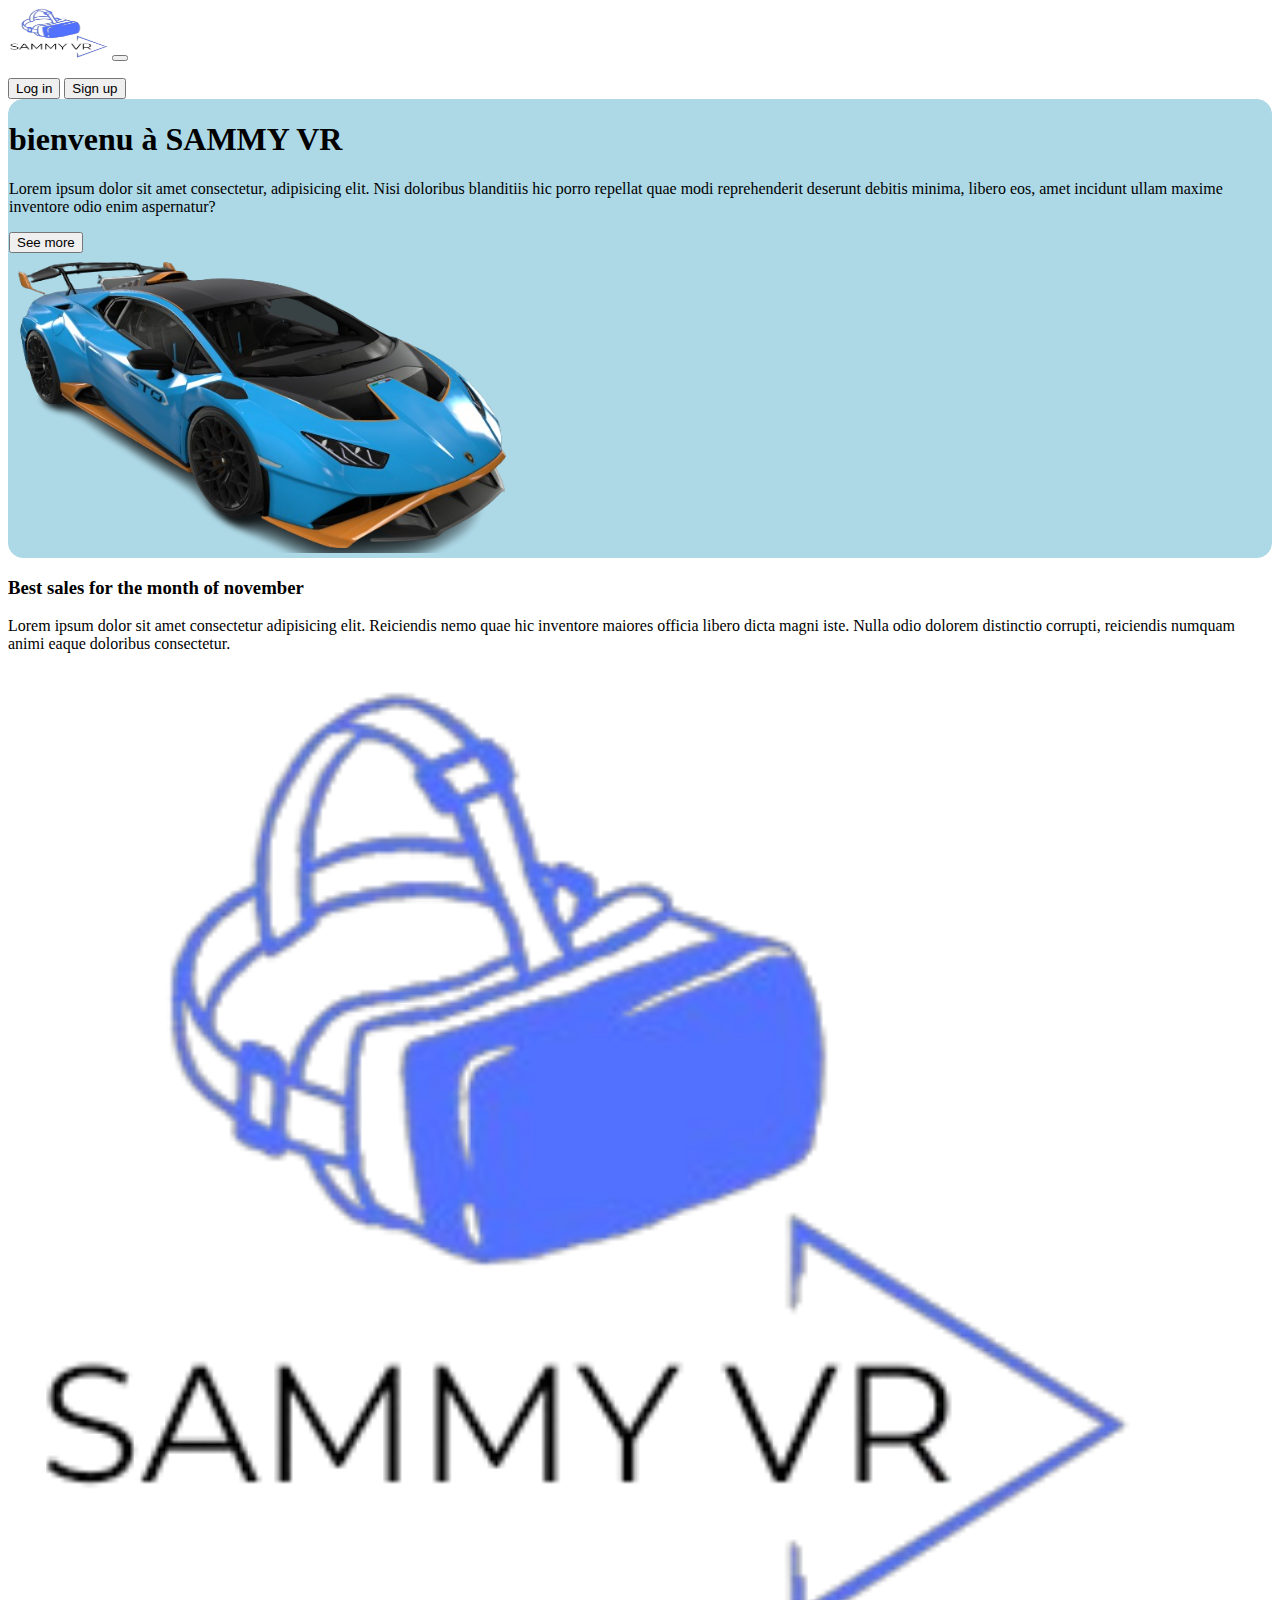
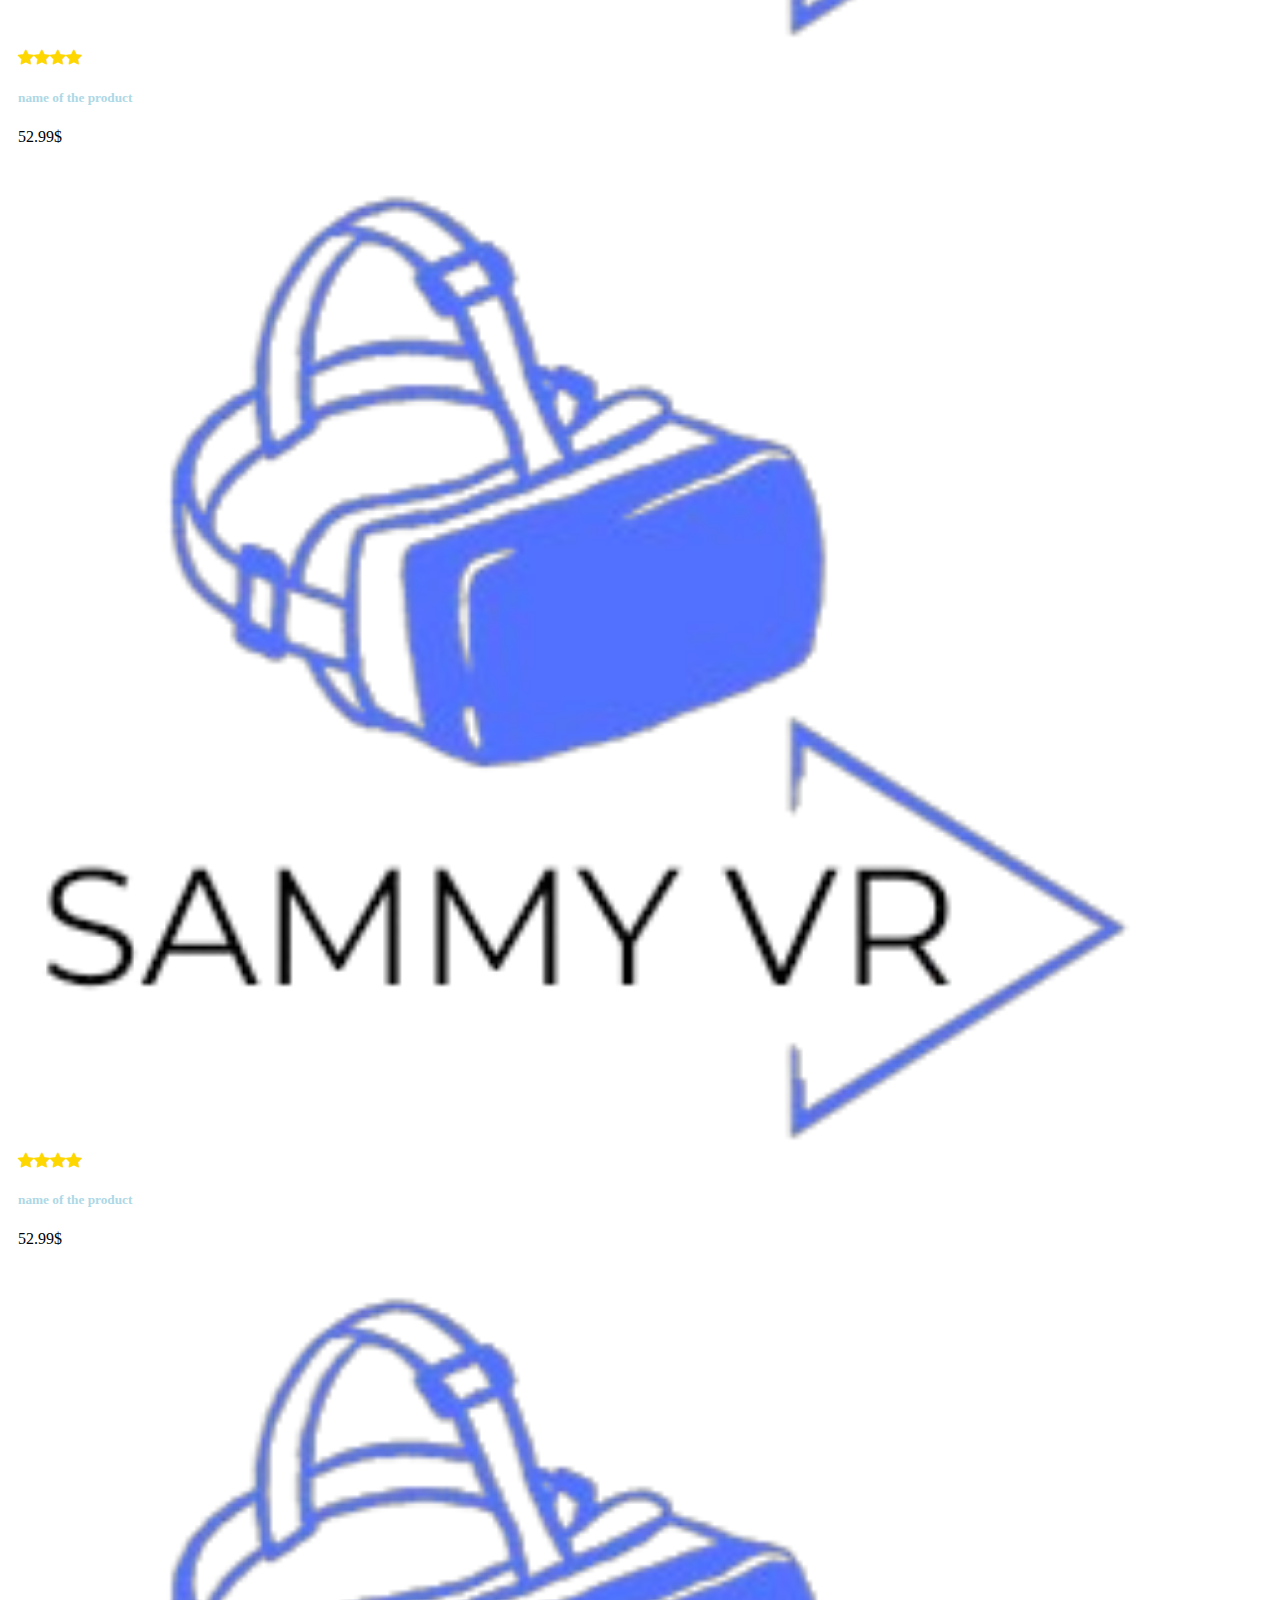
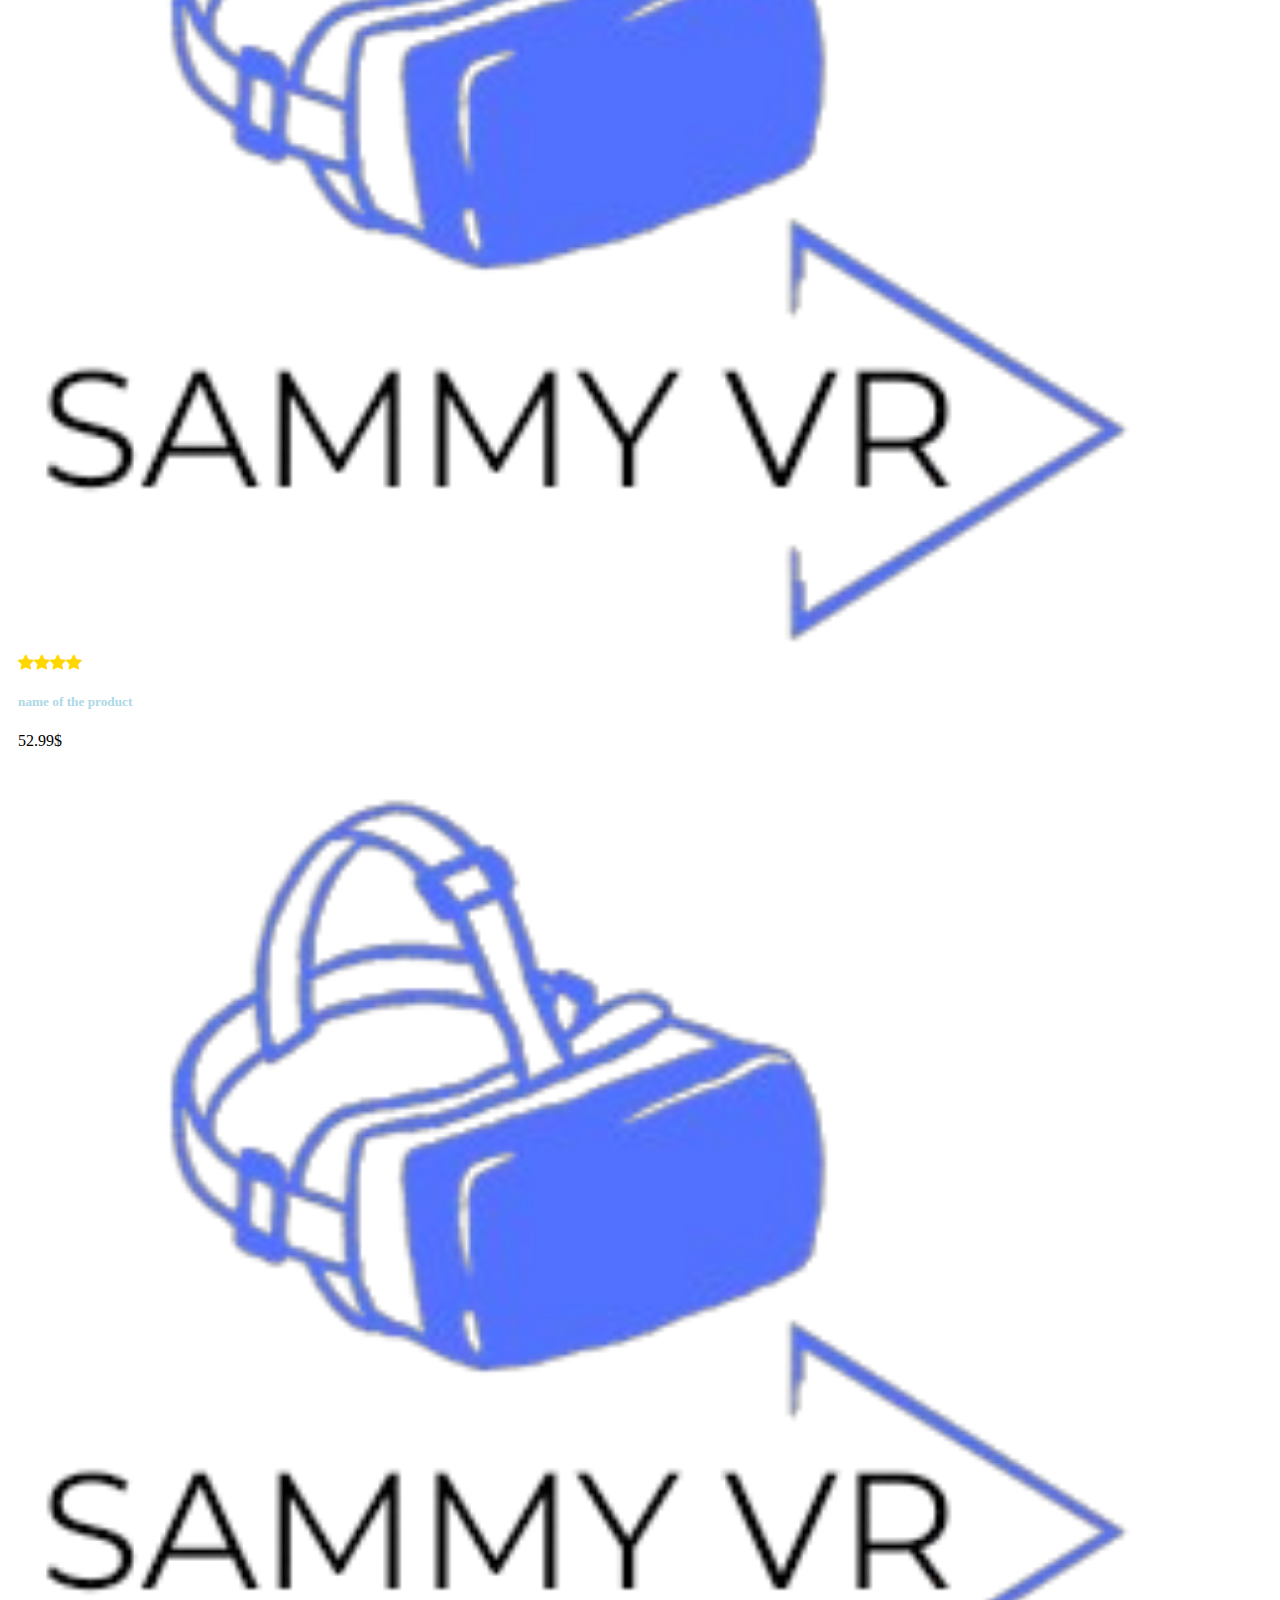
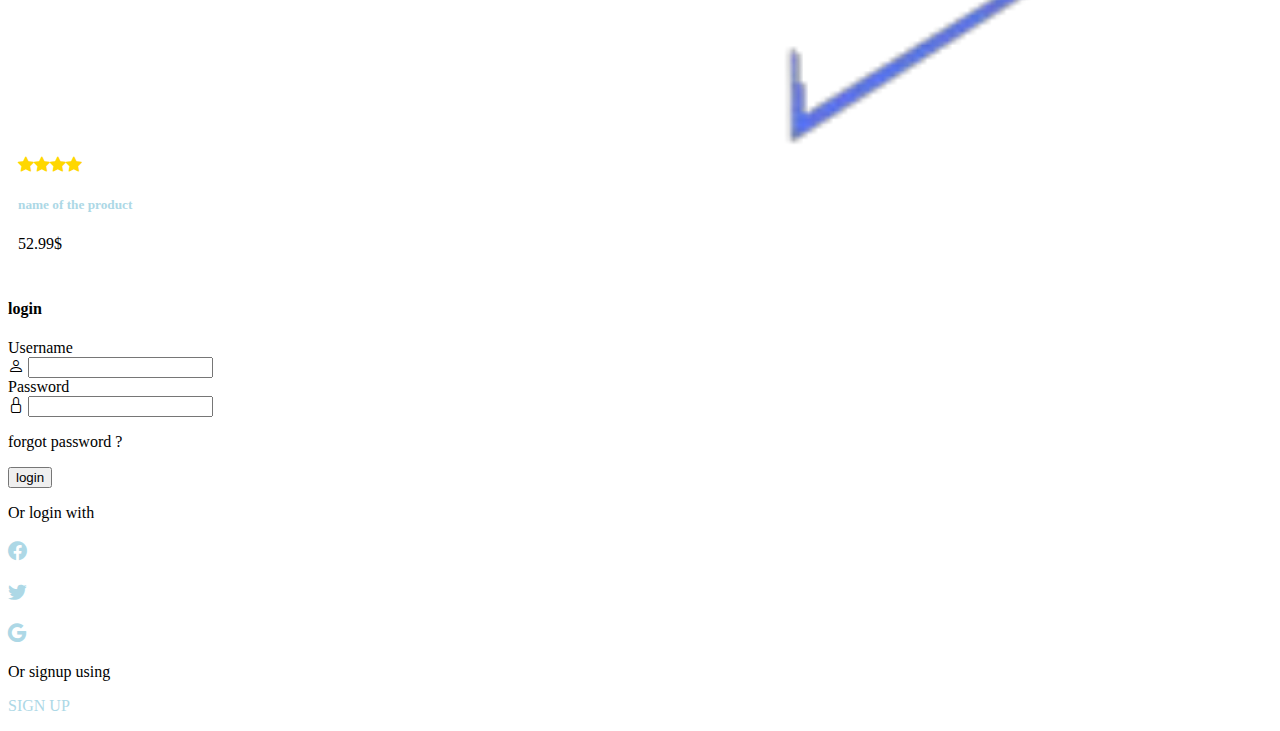
<file: index.html>
<!DOCTYPE html>
<html lang="en">
<head>
    <meta charset="UTF-8">
    <meta name="viewport" content="width=device-width, initial-scale=1.0">
    <title>SAMMY VR</title>
    <link href="https://cdn.jsdelivr.net/npm/bootstrap@5.0.2/dist/css/bootstrap.min.css" rel="stylesheet" integrity="sha384-EVSTQN3/azprG1Anm3QDgpJLIm9Nao0Yz1ztcQTwFspd3yD65VohhpuuCOmLASjC" crossorigin="anonymous">
    <script src="https://cdn.jsdelivr.net/npm/bootstrap@5.0.2/dist/js/bootstrap.bundle.min.js" integrity="sha384-MrcW6ZMFYlzcLA8Nl+NtUVF0sA7MsXsP1UyJoMp4YLEuNSfAP+JcXn/tWtIaxVXM" crossorigin="anonymous"></script>
    <link rel="stylesheet" href="https://cdn.jsdelivr.net/npm/bootstrap-icons@1.11.2/font/bootstrap-icons.min.css">
    <link rel="stylesheet" href="index.css">
    <link rel="icon" type="image/png" href="ressources/SAMMY_VR-removebg-preview.png"/>
</head>
<body class="bg-light"> 
    <nav class="navbar navbar-expand-lg navbar-light bg-light">
        <div class="container-fluid">
          <a class="navbar-brand ms-3" href="#">
            <img src="ressources/SAMMY_VR-removebg-preview.png" alt="logo" style="height: 50px;width: 100px;">
          </a>
          <button class="navbar-toggler" type="button" data-bs-toggle="collapse" data-bs-target="#navbarSupportedContent" aria-controls="navbarSupportedContent" aria-expanded="false" aria-label="Toggle navigation">
            <span class="navbar-toggler-icon"></span>
          </button>
          <div class="collapse navbar-collapse" id="navbarSupportedContent">
            <ul class="navbar-nav me-auto mb-2 mb-lg-0">
              
            </ul>
            <button class="btn btn-outline-primary mx-2" data-bs-toggle="modal" data-bs-target="#exampleModal">Log in</button>
            <button class="btn btn-primary me-5">Sign up</button>
          </div>
        </div>
      </nav>
      <main>
        <div class="container  mt-5">
            <div class="row fs popout">
                <div class="col-md-7">
                    <h1>bienvenu à SAMMY VR</h1>
                    <p>Lorem ipsum dolor sit amet consectetur, adipisicing elit. Nisi doloribus blanditiis hic porro repellat quae modi reprehenderit deserunt debitis minima, libero eos, amet incidunt ullam maxime inventore odio enim aspernatur?</p>
                    <button class="btn btn-primary mt-3">See more</button>
                </div>
                <div class="col-md-2 me-4">
                    <img src="ressources/Capture_d_écran__805_-removebg-preview.png" style="height: 300px;width: 500px;" alt="">
                </div>
            </div>
            <div class="row mt-5">
                <div class="text-center">
                    <h3>Best sales for the month of november</h3>
                    <p>Lorem ipsum dolor sit amet consectetur adipisicing elit. Reiciendis nemo quae hic inventore maiores officia libero dicta magni iste. Nulla odio dolorem distinctio corrupti, reiciendis numquam animi eaque doloribus consectetur.</p>
                </div>
            </div>
            <div class="row mt-3">
                
                <div class="col-md-3 popout prod">
                    <img src="ressources/SAMMY_VR-removebg-preview.png" style="height: 100%;width: 90%;" alt="">
                    <div class="gold"><i class="bi bi-star-fill"></i><i class="bi bi-star-fill"></i><i class="bi bi-star-fill"></i><i class="bi bi-star-fill"></i></div>
                    <a href="client.html" class="text-black">
                        <h5 class="mt-2 text-dark">name of the product</h5>
                    </a>

                    <p>52.99$</p>
                </div>
                <div class="col-md-3 popout prod">
                    <img src="ressources/SAMMY_VR-removebg-preview.png" style="height: 100%;width: 90%;" alt="">
                    <div class="gold"><i class="bi bi-star-fill"></i><i class="bi bi-star-fill"></i><i class="bi bi-star-fill"></i><i class="bi bi-star-fill"></i></div>
                    <a href="client.html" class="text-black">
                        <h5 class="mt-2 text-dark">name of the product</h5>
                    </a>

                    <p>52.99$</p>
                </div>
                <div class="col-md-3 popout prod">
                    <img src="ressources/SAMMY_VR-removebg-preview.png" style="height: 100%;width: 90%;" alt="">
                    <div class="gold"><i class="bi bi-star-fill"></i><i class="bi bi-star-fill"></i><i class="bi bi-star-fill"></i><i class="bi bi-star-fill"></i></div>
                    <a href="client.html" class="text-black">
                        <h5 class="mt-2 text-dark">name of the product</h5>
                    </a>

                    <p>52.99$</p>
                </div>
                <div class="col-md-3 popout prod">
                    <img src="ressources/SAMMY_VR-removebg-preview.png" style="height: 100%;width: 90%;" alt="">
                    <div class="gold"><i class="bi bi-star-fill"></i><i class="bi bi-star-fill"></i><i class="bi bi-star-fill"></i><i class="bi bi-star-fill"></i></div>
                    <a href="client.html" class="text-black">
                        <h5 class="mt-2 text-dark">name of the product</h5>
                    </a>

                    <p>52.99$</p>
                </div>
            </div>
        </div>
      </main>

      <div class="modal fade" id="exampleModal" tabindex="-1" aria-labelledby="exampleModalLabel" aria-hidden="true">
        <div class="modal-dialog">
          <div class="modal-content">
            
            <div class="modal-body">
                <div class="text-center">
                    <h4 class="text-uppercase">login</h4>
                </div>
                <div class="row mt-5">
                    <div class="col">
                        <span class="text-secondary">Username</span>
                        <div class="input-group mb-3">
                            <span class="input-group-text" id="basic-addon1"><i class="bi bi-person"></i></span>
                            <input type="text" id="username" class="form-control"  aria-label="Username" aria-describedby="basic-addon1">
                          </div>
                    </div>
                </div>
                <div class="row mt-2">
                    <div class="col">
                        <span class="text-secondary">Password</span>
                        <div class="input-group ">
                            <span class="input-group-text" id="basic-addon1"><i class="bi bi-lock"></i></span>
                            <input type="password" class="form-control"  aria-label="Username" aria-describedby="basic-addon1">
                        </div>
                        <div class="d-flex justify-content-end">
                            <p>forgot password ?</p>
                        </div>
                    </div>
                </div>
                <div class="mt-3">
                    <div class="row ">
                    
                        <div class="text-center">

                            <button onclick="login()" class="btn btn-primary">login</button>
                        </div>
                    </div>
                </div>
                <div class="mt-4 text-center">
                    <div class="row">
                        <p class="text-secondary">Or login with</p>
                    </div>
                    <div class="row d-flex justify-content-center">
                        <div class="col">
                            <h3>
                                <a href=""><i class="bi bi-facebook"></i></a>
                            </h3>
                        </div>
                        <div class="col">
                            <h3>
                                <a href=""><i class="bi bi-twitter"></i></a>
                            </h3>
                        </div>
                        <div class="col">
                            <h3>
                                <a href=""><i class="bi bi-google"></i></a>
                            </h3>
                        </div>
                        
                    </div>
                </div>
                <div class="mt-5">
                    <div class="text-center">
                        <p>Or signup using</p>
                        <p class="color-secondary"><a href="#">SIGN UP</a></p>
                    </div>
                </div>
              
            </div>
          </div>
        </div>
      </div>
      <script src="index.js"></script>
</body>
</html>
</file>
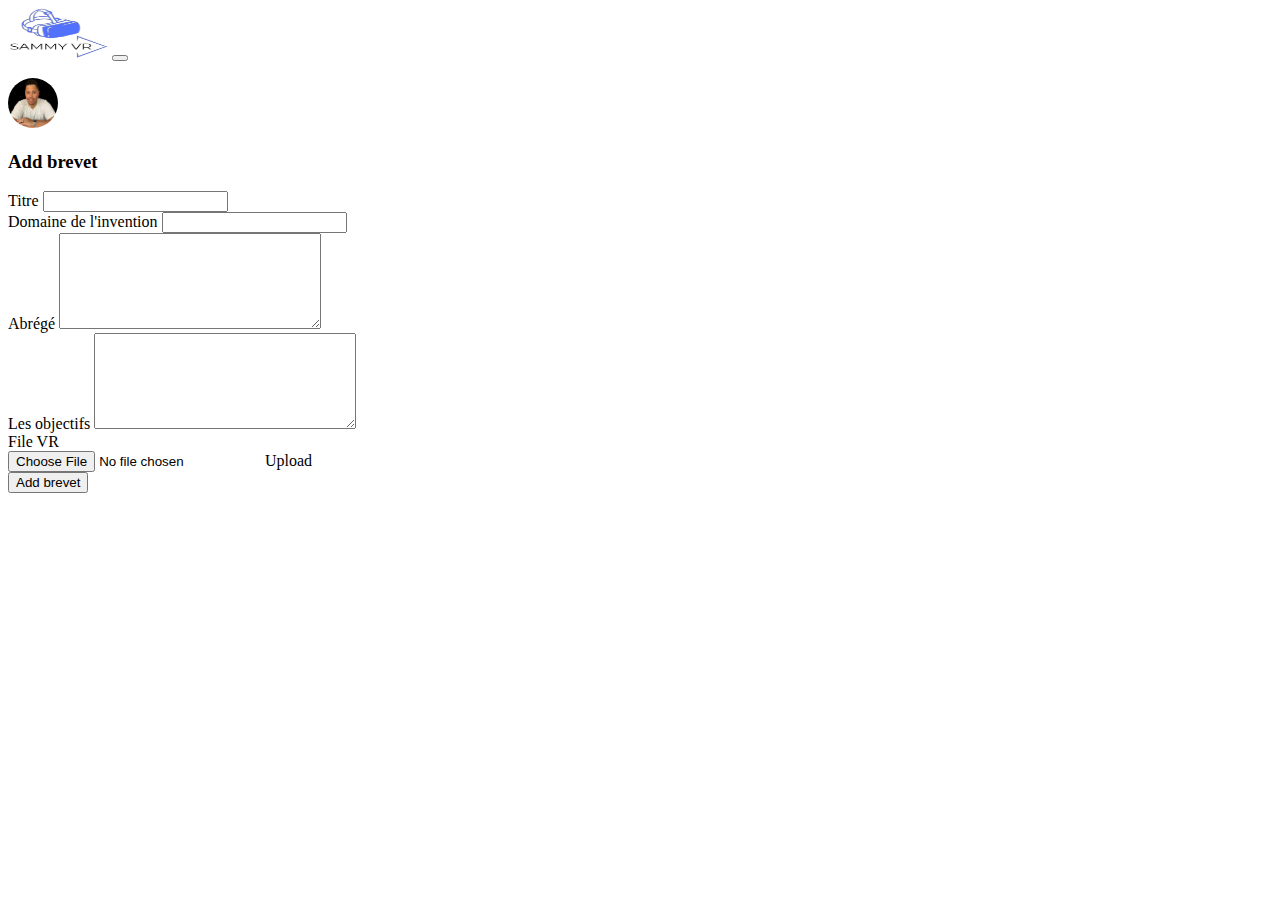
<file: brevet.html>
<!DOCTYPE html>
<html lang="en">
<head>
    <meta charset="UTF-8">
    <meta name="viewport" content="width=device-width, initial-scale=1.0">
    <title>SAMMY VR - Mourad</title>
    <link href="https://cdn.jsdelivr.net/npm/bootstrap@5.0.2/dist/css/bootstrap.min.css" rel="stylesheet" integrity="sha384-EVSTQN3/azprG1Anm3QDgpJLIm9Nao0Yz1ztcQTwFspd3yD65VohhpuuCOmLASjC" crossorigin="anonymous">
    <script src="https://cdn.jsdelivr.net/npm/bootstrap@5.0.2/dist/js/bootstrap.bundle.min.js" integrity="sha384-MrcW6ZMFYlzcLA8Nl+NtUVF0sA7MsXsP1UyJoMp4YLEuNSfAP+JcXn/tWtIaxVXM" crossorigin="anonymous"></script>
    <link rel="stylesheet" href="https://cdn.jsdelivr.net/npm/bootstrap-icons@1.11.2/font/bootstrap-icons.min.css">
    <link rel="stylesheet" href="index.css">
    <link rel="icon" type="image/png" href="ressources/SAMMY_VR-removebg-preview.png"/>
    <script src= 
"https://ajax.googleapis.com/ajax/libs/jquery/3.5.1/jquery.min.js"> 
    </script>
</head>
<body class="bg-light">
    <nav class="navbar navbar-expand-lg navbar-light bg-light">
        <div class="container-fluid">
          <a class="navbar-brand ms-3" href="seller.html">
            <img src="ressources/SAMMY_VR-removebg-preview.png" alt="logo" style="height: 50px;width: 100px;">
          </a>
          <button class="navbar-toggler" type="button" data-bs-toggle="collapse" data-bs-target="#navbarSupportedContent" aria-controls="navbarSupportedContent" aria-expanded="false" aria-label="Toggle navigation">
            <span class="navbar-toggler-icon"></span>
          </button>
          <div class="collapse navbar-collapse" id="navbarSupportedContent">
            <ul class="navbar-nav me-auto mb-2 mb-lg-0">
              
            </ul>
            <img class="me-5"  src="ressources/me-removebg-preview.png" style="height: 50px; width: 50px; border-radius: 50%;" alt="">
            
        </div>
        </div>
      </nav>
      <main class="container">
        <div class="card my-5">
            <div class="card-body">
                <div class="row text-center mb-5">
                    <h3>Add brevet</h3>
                </div>
                <div class="row">
                    <div class="col-md-6">
                        <div class="mb-3">
                            <label for="exampleFormControlInput1" class="form-label text-secondary">Titre</label>
                            <input type="email" class="form-control" id="exampleFormControlInput1" >
                        </div>
                    </div>
                    <div class="col-md-6">
                        <div class="mb-3">
                            <label for="exampleFormControlInput1" class="form-label text-secondary">Domaine de l'invention</label>
                            <input type="email" class="form-control" id="exampleFormControlInput1" >
                        </div>
                    </div>
                </div>
                <div class="row">
                    <div class="col-md-12">
                        <div class="mb-3">
                            <label for="Abrege" class="mb-1 text-secondary">Abrégé</label>
                            <textarea name="Abrege" id="Abrege" cols="30" rows="6" class="form-control"></textarea>
                        </div>
                    </div>
                </div>
                <div class="row">
                    <div class="col-md-12">
                        <div class="mb-3">
                            <label for="obj" class="mb-1 text-secondary">Les objectifs</label>
                            <textarea name="Abrege" cols="30" rows="6" class="form-control" id="obj"></textarea>
                        </div>
                    </div>
                    <div class="col-md-6">
                        <div class="mb-3">
                            <label for=""></label>
                        </div>
                    </div>
                </div>
                <div class="row">
                    <label for="" class="text-secondary mb-2">File VR</label>
                    <div class="input-group mb-3">
                        <input type="file" class="form-control" id="inputGroupFile02">
                        <label class="input-group-text" for="inputGroupFile02">Upload</label>
                        
                    </div>
                    <div class="row my-3">
                        <div class="col text-center">
                            <script src="index.js"></script>
                            <button class="btn btn-outline-primary" onclick="progress()" id="btn" >Add brevet</button>
                        </div>
                        
                    </div>
                    <div class="progress" id="pgg" hidden="true">
                        <div  class="progress-bar pg" id="pg" role="progressbar" style="width: 0%;" aria-valuenow="0" aria-valuemin="0" aria-valuemax="100"></div>
                    </div>
                </div>
            </div>
            
        </div>

        

      </main>
      
</body>

</html>
</file>
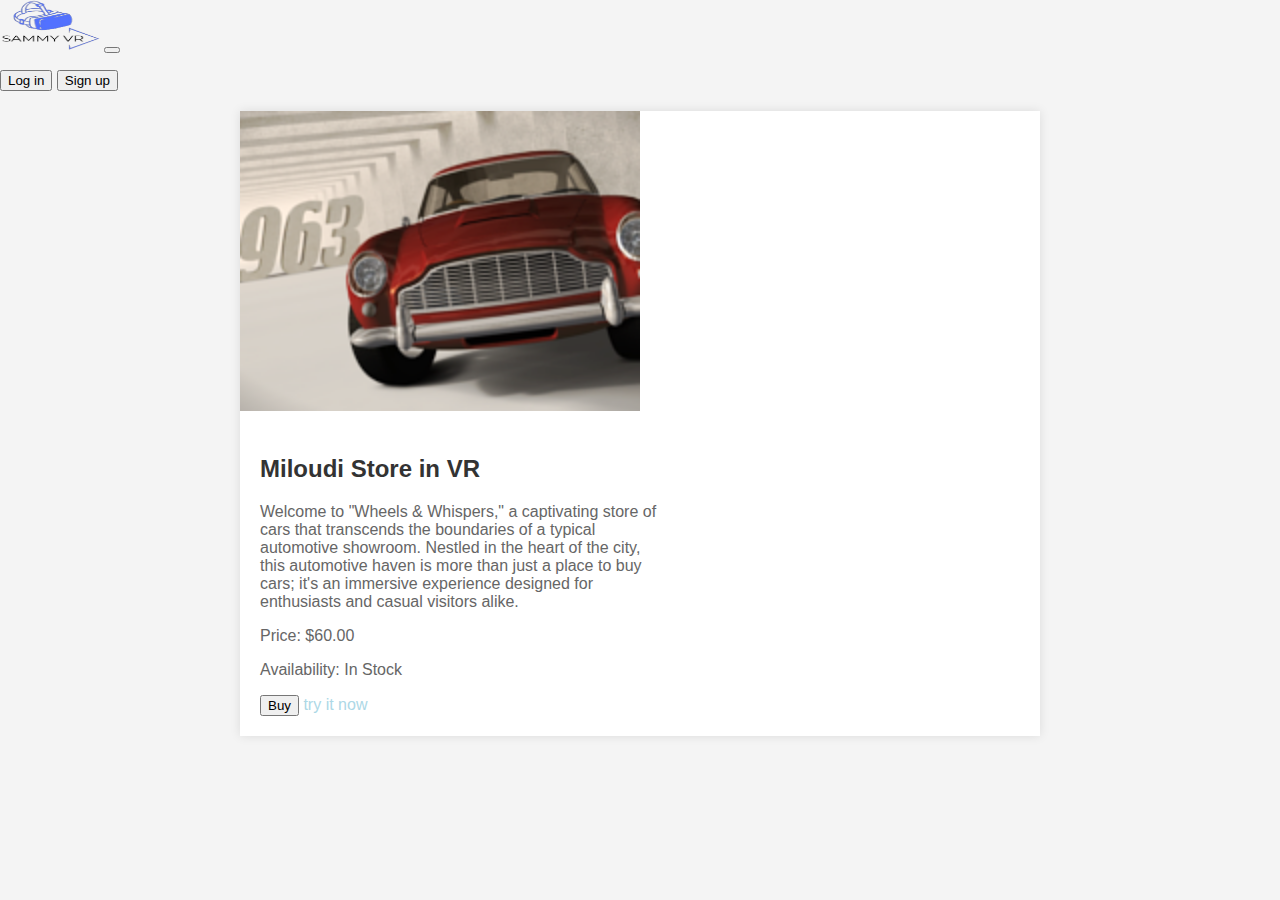
<file: client.html>
<!DOCTYPE html>
<html lang="en">
<head>
    <meta charset="UTF-8">
    <meta name="viewport" content="width=device-width, initial-scale=1.0">
    <title>Product Description</title>
    <link rel="stylesheet" href="client.css">
    <link href="https://cdn.jsdelivr.net/npm/bootstrap@5.0.2/dist/css/bootstrap.min.css" rel="stylesheet" integrity="sha384-EVSTQN3/azprG1Anm3QDgpJLIm9Nao0Yz1ztcQTwFspd3yD65VohhpuuCOmLASjC" crossorigin="anonymous">
    <script src="https://cdn.jsdelivr.net/npm/bootstrap@5.0.2/dist/js/bootstrap.bundle.min.js" integrity="sha384-MrcW6ZMFYlzcLA8Nl+NtUVF0sA7MsXsP1UyJoMp4YLEuNSfAP+JcXn/tWtIaxVXM" crossorigin="anonymous"></script>
    <link rel="stylesheet" href="https://cdn.jsdelivr.net/npm/bootstrap-icons@1.11.2/font/bootstrap-icons.min.css">
    <link rel="stylesheet" href="index.css">
    <link rel="icon" type="image/png" href="ressources/SAMMY_VR-removebg-preview.png"/>
</head>
<body>
    <nav class="navbar navbar-expand-lg navbar-light bg-light">
        <div class="container-fluid">
          <a class="navbar-brand ms-3" href="index.html">
            <img src="ressources/SAMMY_VR-removebg-preview.png" alt="logo" style="height: 50px;width: 100px;">
          </a>
          <button class="navbar-toggler" type="button" data-bs-toggle="collapse" data-bs-target="#navbarSupportedContent" aria-controls="navbarSupportedContent" aria-expanded="false" aria-label="Toggle navigation">
            <span class="navbar-toggler-icon"></span>
          </button>
          <div class="collapse navbar-collapse" id="navbarSupportedContent">
            <ul class="navbar-nav me-auto mb-2 mb-lg-0">
              
            </ul>
            <button class="btn btn-outline-primary mx-2" data-bs-toggle="modal" data-bs-target="#exampleModal">Log in</button>
            <button class="btn btn-primary me-5">Sign up</button>
          </div>
        </div>
      </nav>

<div class="product-container">
    <div class="product-image">
        <img src="ressources/classics.png" width="400px" height="200px" alt="Product Image">
    </div>
    <div class="product-info">
        <h2>Miloudi Store in VR </h2>
        <p>Welcome to "Wheels & Whispers," a captivating store of cars that transcends the boundaries of a typical automotive showroom. Nestled in the heart of the city, this automotive haven is more than just a place to buy cars; it's an immersive experience designed for enthusiasts and casual visitors alike.</p>
        <p>Price: $60.00</p>
        <p>Availability: In Stock</p>
        <button class="btn btn-success">Buy</button>
        <a href="https://carvisualizer.plus360degrees.com/classics/" target="_blank" class="btn btn-primary">try it now </a>
    </div>
</div>

</body>
</html>
</file>
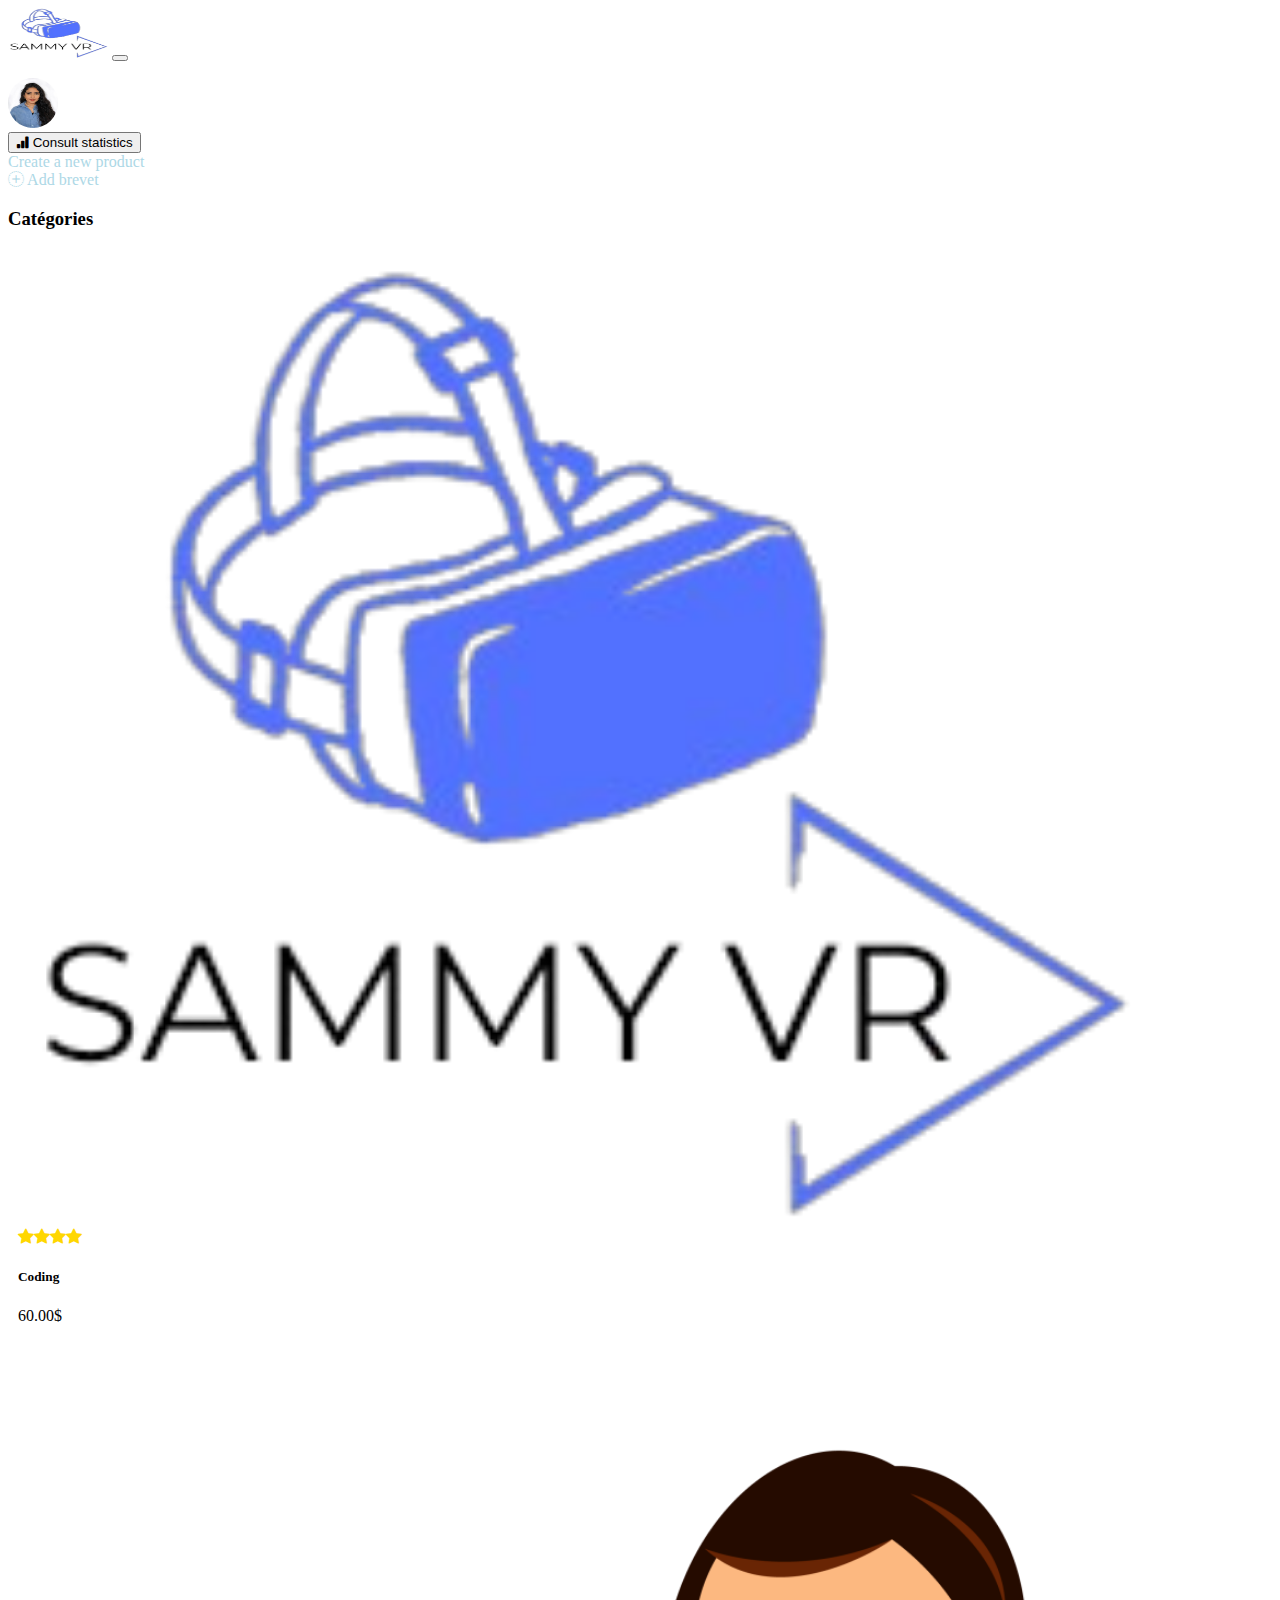
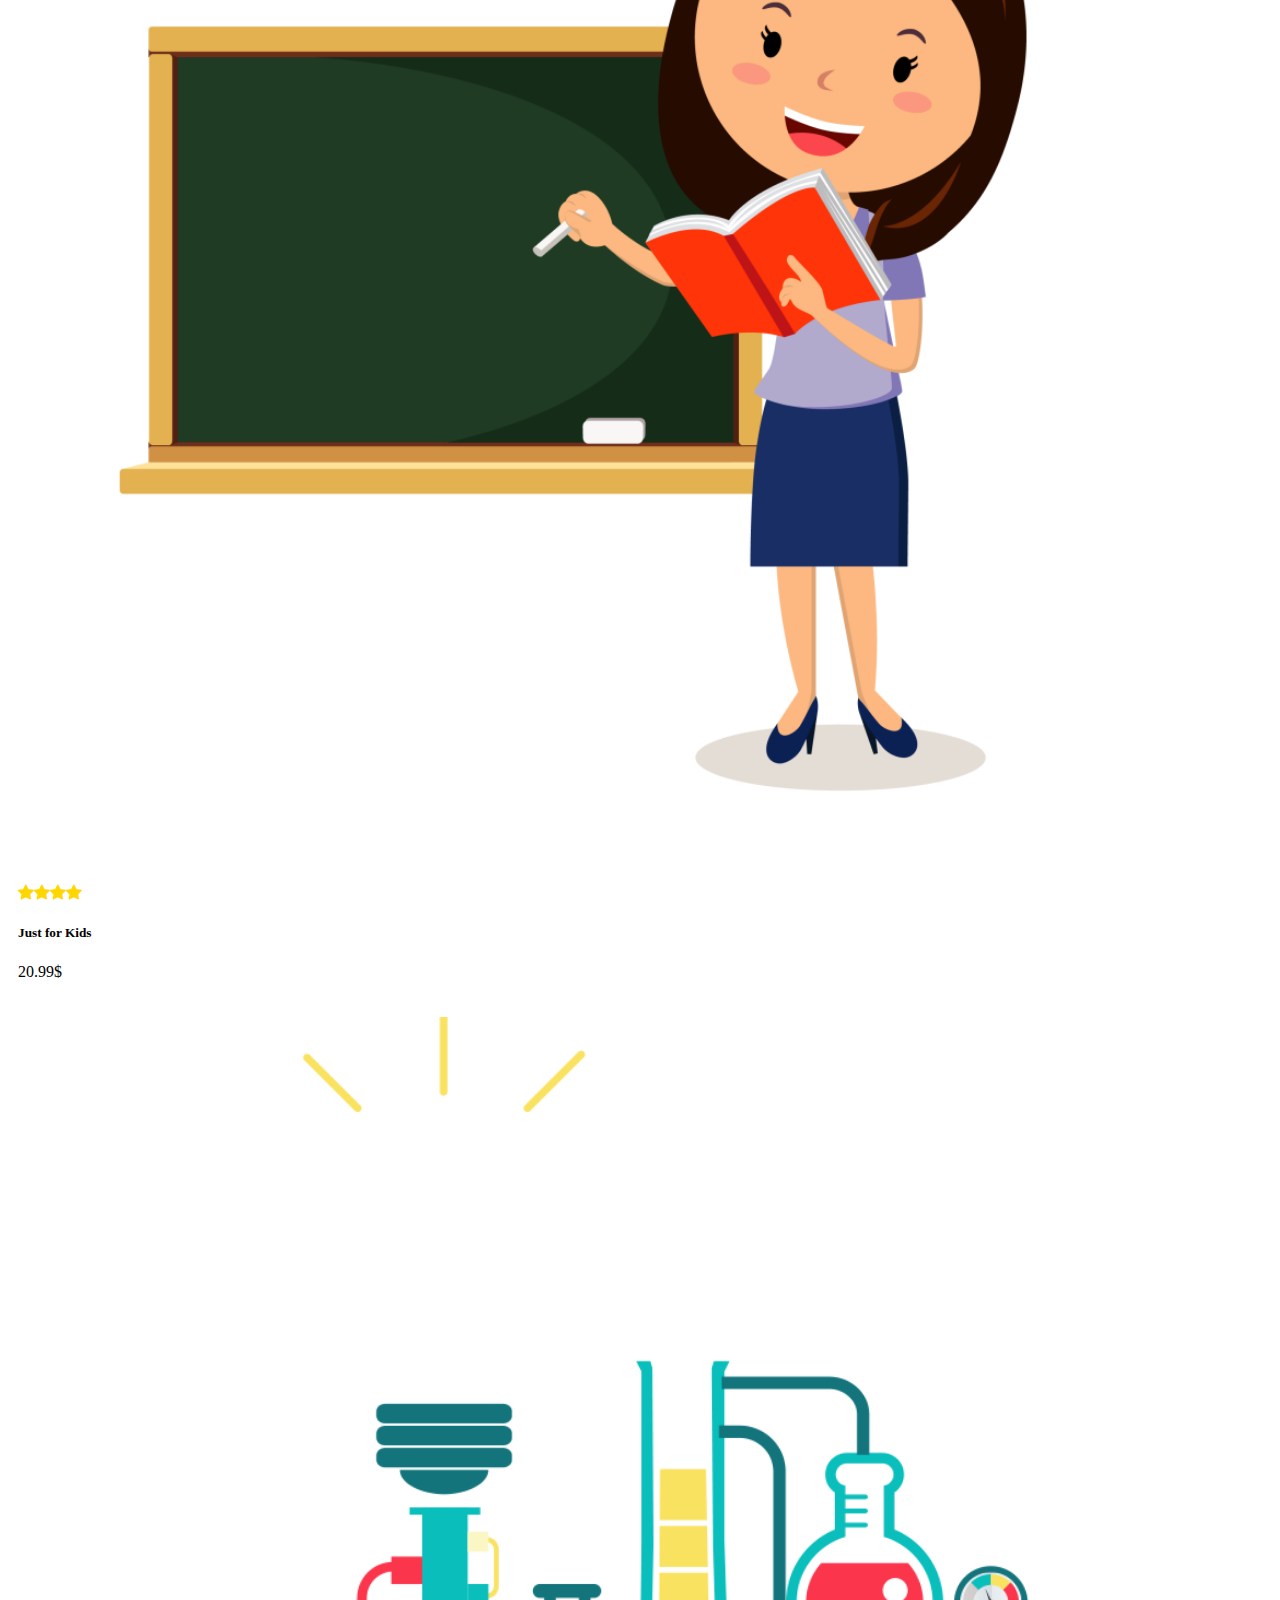
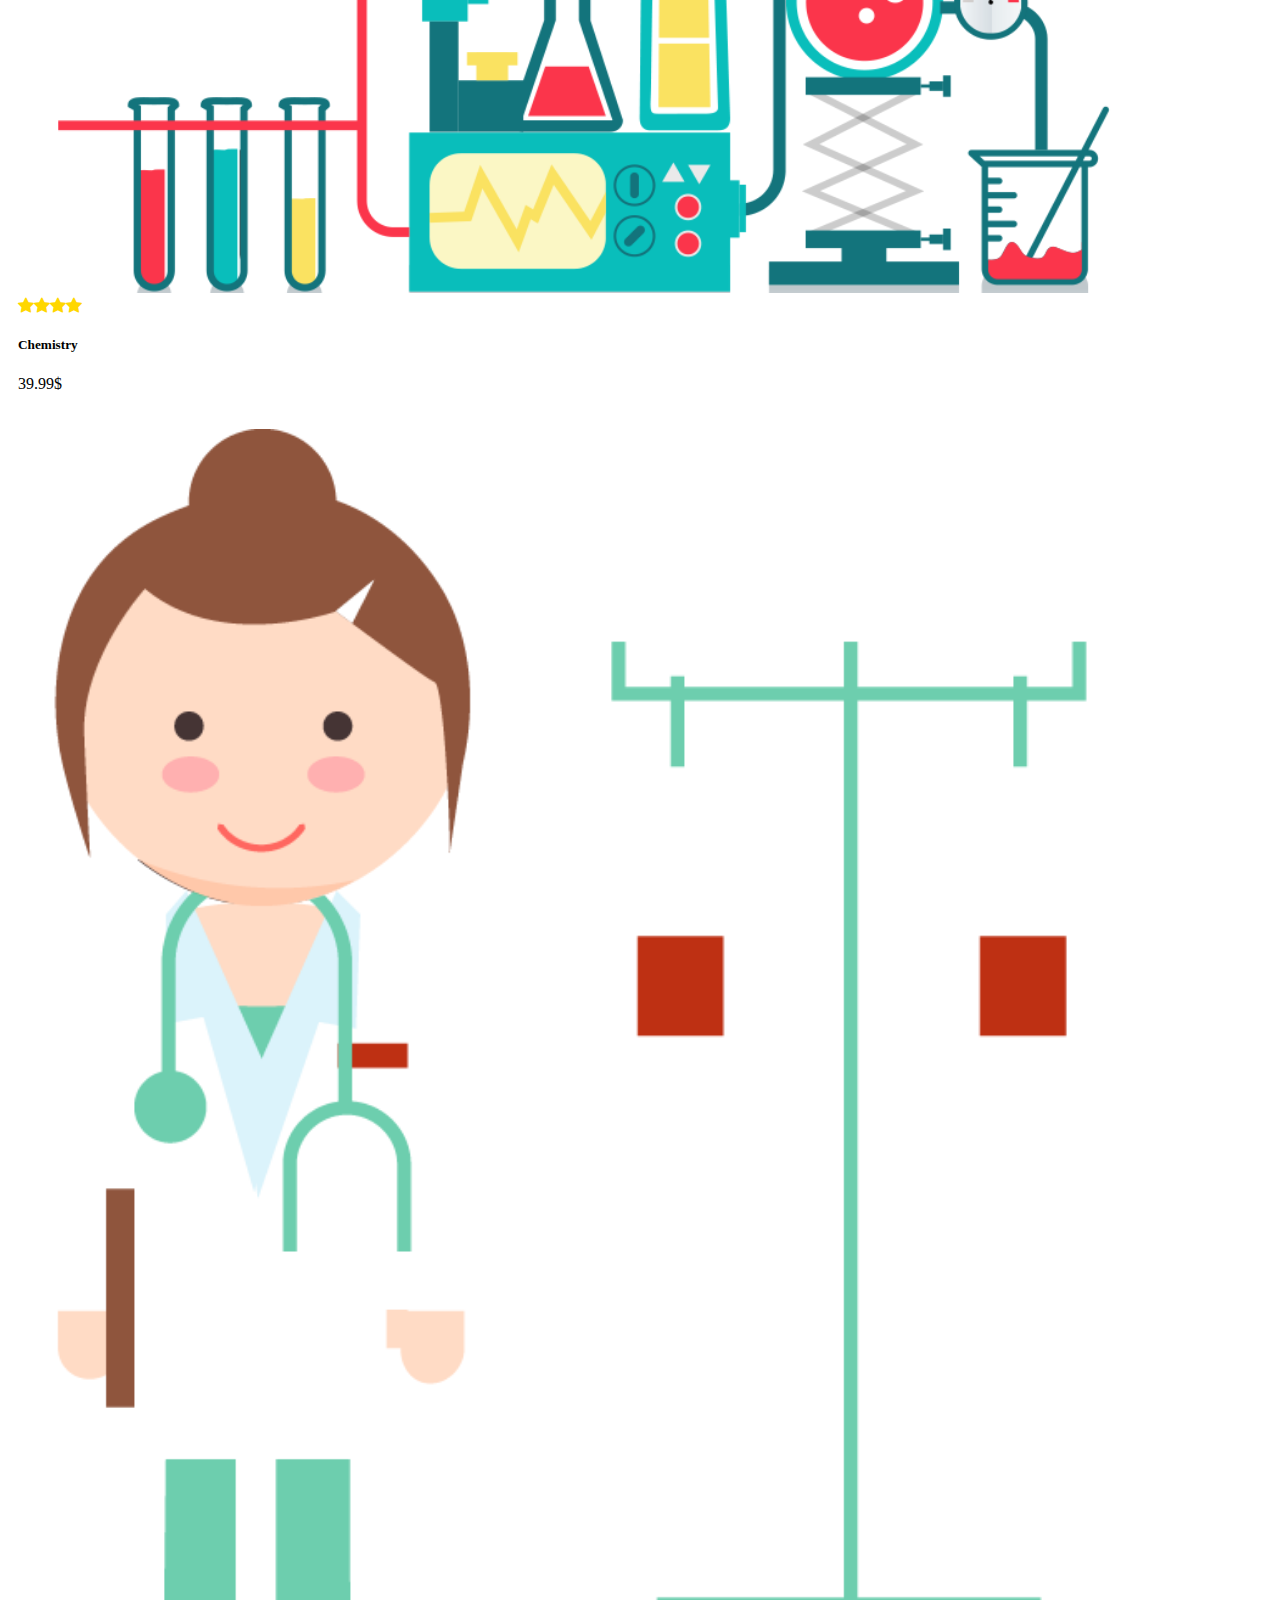
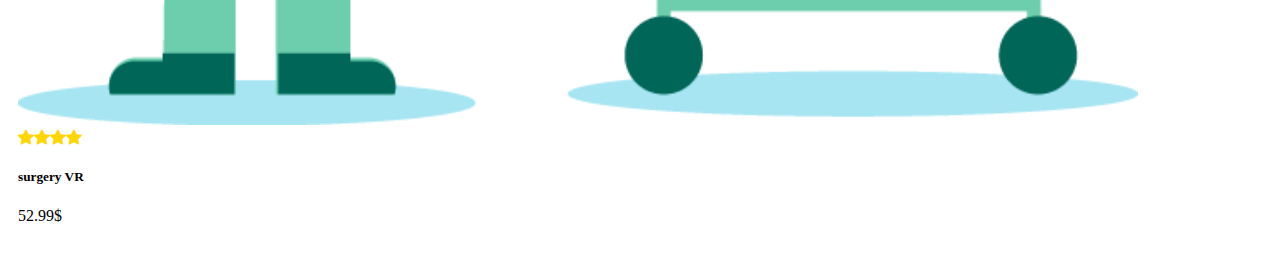
<file: createur.html>
<!DOCTYPE html>
<html lang="en">
<head>
    <meta charset="UTF-8">
    <meta name="viewport" content="width=device-width, initial-scale=1.0">
    <title>SAMMY VR - Manal</title>
    <link href="https://cdn.jsdelivr.net/npm/bootstrap@5.0.2/dist/css/bootstrap.min.css" rel="stylesheet" integrity="sha384-EVSTQN3/azprG1Anm3QDgpJLIm9Nao0Yz1ztcQTwFspd3yD65VohhpuuCOmLASjC" crossorigin="anonymous">
    <script src="https://cdn.jsdelivr.net/npm/bootstrap@5.0.2/dist/js/bootstrap.bundle.min.js" integrity="sha384-MrcW6ZMFYlzcLA8Nl+NtUVF0sA7MsXsP1UyJoMp4YLEuNSfAP+JcXn/tWtIaxVXM" crossorigin="anonymous"></script>
    <link rel="stylesheet" href="https://cdn.jsdelivr.net/npm/bootstrap-icons@1.11.2/font/bootstrap-icons.min.css">
    <link rel="stylesheet" href="index.css">
    <link rel="icon" type="image/png" href="ressources/SAMMY_VR-removebg-preview.png"/>
</head>
<body class="bg-light"> 
    <nav class="navbar navbar-expand-lg navbar-light bg-light">
        <div class="container-fluid">
          <a class="navbar-brand ms-3" href="index.html">
            <img src="ressources/SAMMY_VR-removebg-preview.png" alt="logo" style="height: 50px;width: 100px;">
          </a>
          <button class="navbar-toggler" type="button" data-bs-toggle="collapse" data-bs-target="#navbarSupportedContent" aria-controls="navbarSupportedContent" aria-expanded="false" aria-label="Toggle navigation">
            <span class="navbar-toggler-icon"></span>
          </button>
          <div class="collapse navbar-collapse" id="navbarSupportedContent">
            <ul class="navbar-nav me-auto mb-2 mb-lg-0">
              
            </ul>
            <img class="me-5"  src="ressources/manalycbb.jpeg" style="height: 50px; width: 50px; border-radius: 50%;" alt="">
            
        </div>
        </div>
      </nav>
      <main class="mt-5">
        <div class="container">
            <div class="row">
                <div class="col d-flex justify-content-start">
                    <button class="btn btn-outline-primary"><i class="bi bi-bar-chart-fill"></i> Consult statistics</button>
                </div>
                <div class="col d-flex justify-content-center">
                    <a href="https://threejs.org/editor/" target="_blank" class="btn btn-outline-primary">Create a new product</a>
                </div>
                <div class="col d-flex justify-content-end">
                    <a href="brevet.html" class="btn btn-outline-primary"><i class="bi bi-plus-circle-dotted"></i> Add brevet</a>
                </div>
            </div>
            <div class="row mt-5">
                <div class="text-center">
                    <h3>Catégories</h3>
                </div>
            </div>
            <div class="row mt-5">
                <div class="col-md-3 popout prod">
                    <img src="ressources/SAMMY_VR-removebg-preview.png" style="height: 100%;width: 90%;" alt="">
                    <div class="gold"><i class="bi bi-star-fill"></i><i class="bi bi-star-fill"></i><i class="bi bi-star-fill"></i><i class="bi bi-star-fill"></i></div>
                    <h5 class="mt-2">Coding </h5>

                    <p>60.00$</p>
                </div>
                <div class="col-md-3 popout prod">
                    <img src="ressources/kisspng-teacher-cartoon-drawing-pupils-5b103889b1bb03.156929101527789705728.png" style="height: 100%;width: 90%;" alt="">
                    <div class="gold"><i class="bi bi-star-fill"></i><i class="bi bi-star-fill"></i><i class="bi bi-star-fill"></i><i class="bi bi-star-fill"></i></div>
                    <h5 class="mt-2">Just for Kids</h5>

                    <p>20.99$</p>
                </div>
                <div class="col-md-3 popout prod">
                    <img src="ressources/kisspng-laboratory-chemistry-science-cartoon-chemistry-5add03c0bdfa60.2184503015244338567782.png" style="height: 100%;width: 90%;" alt="">
                    <div class="gold"><i class="bi bi-star-fill"></i><i class="bi bi-star-fill"></i><i class="bi bi-star-fill"></i><i class="bi bi-star-fill"></i></div>
                    <h5 class="mt-2">Chemistry</h5>

                    <p>39.99$</p>
                </div>
                <div class="col-md-3 popout prod">
                    <img src="ressources/kisspng-medicine-nursing-health-care-patient-female-doctor-5a838971a94fb3.2377313515185698416935.png" style="height: 100%;width: 90%;" alt="">
                    <div class="gold"><i class="bi bi-star-fill"></i><i class="bi bi-star-fill"></i><i class="bi bi-star-fill"></i><i class="bi bi-star-fill"></i></div>
                    <h5 class="mt-2">surgery VR</h5>

                    <p>52.99$</p>
                </div>
            </div>

        </div>
      </main>
    
</body>
</html>
</file>
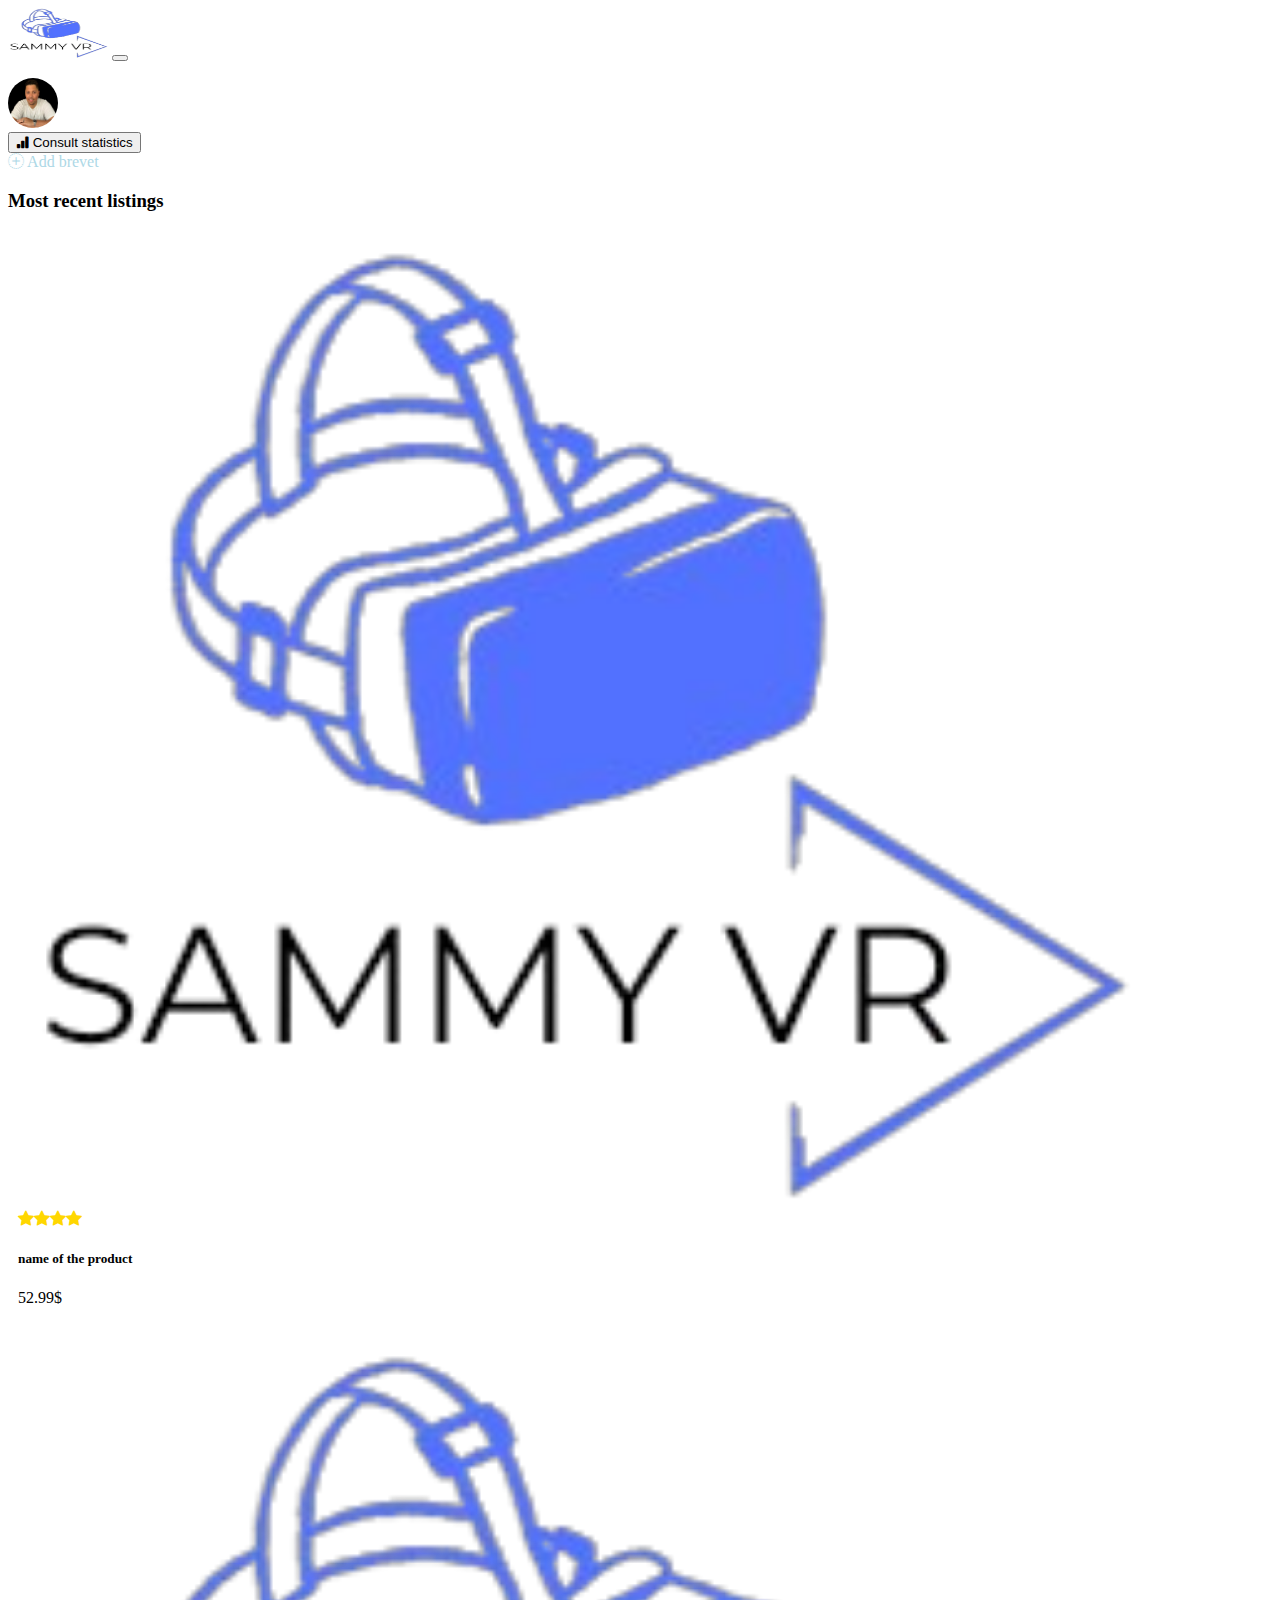
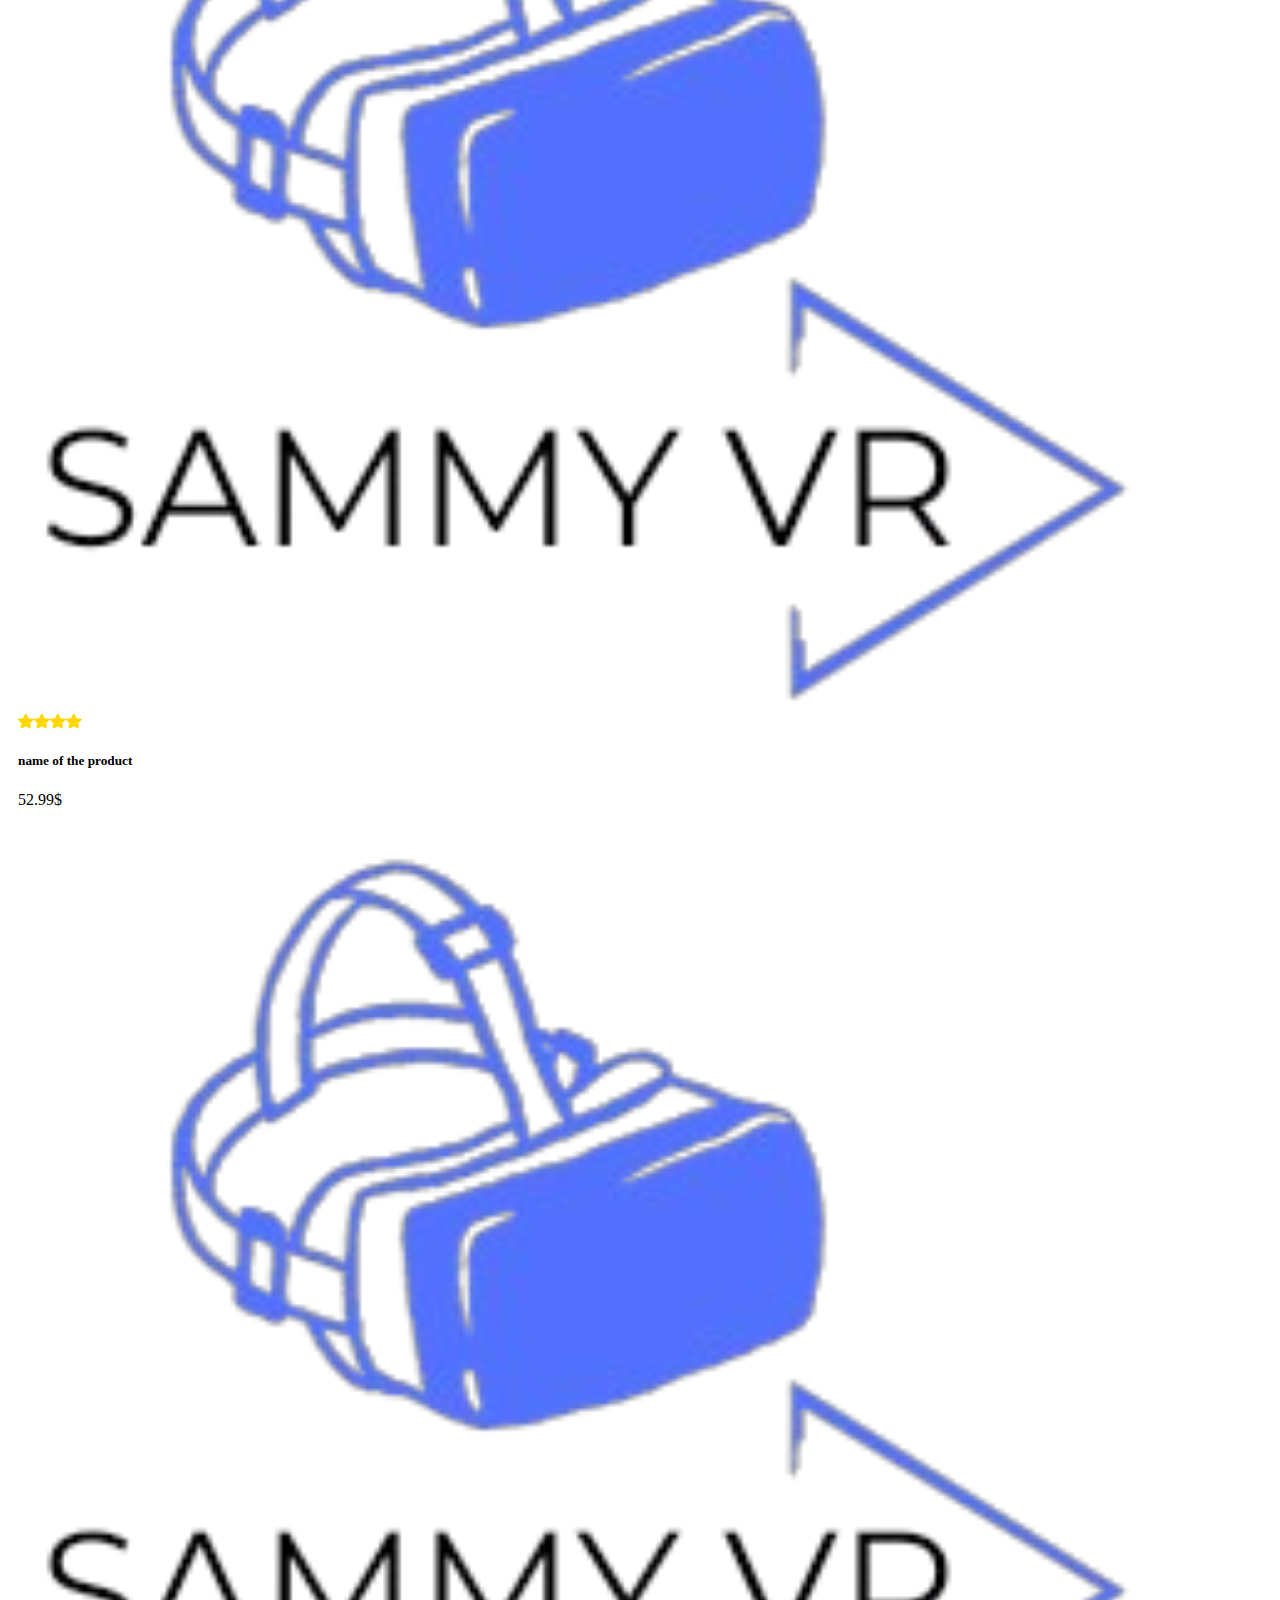
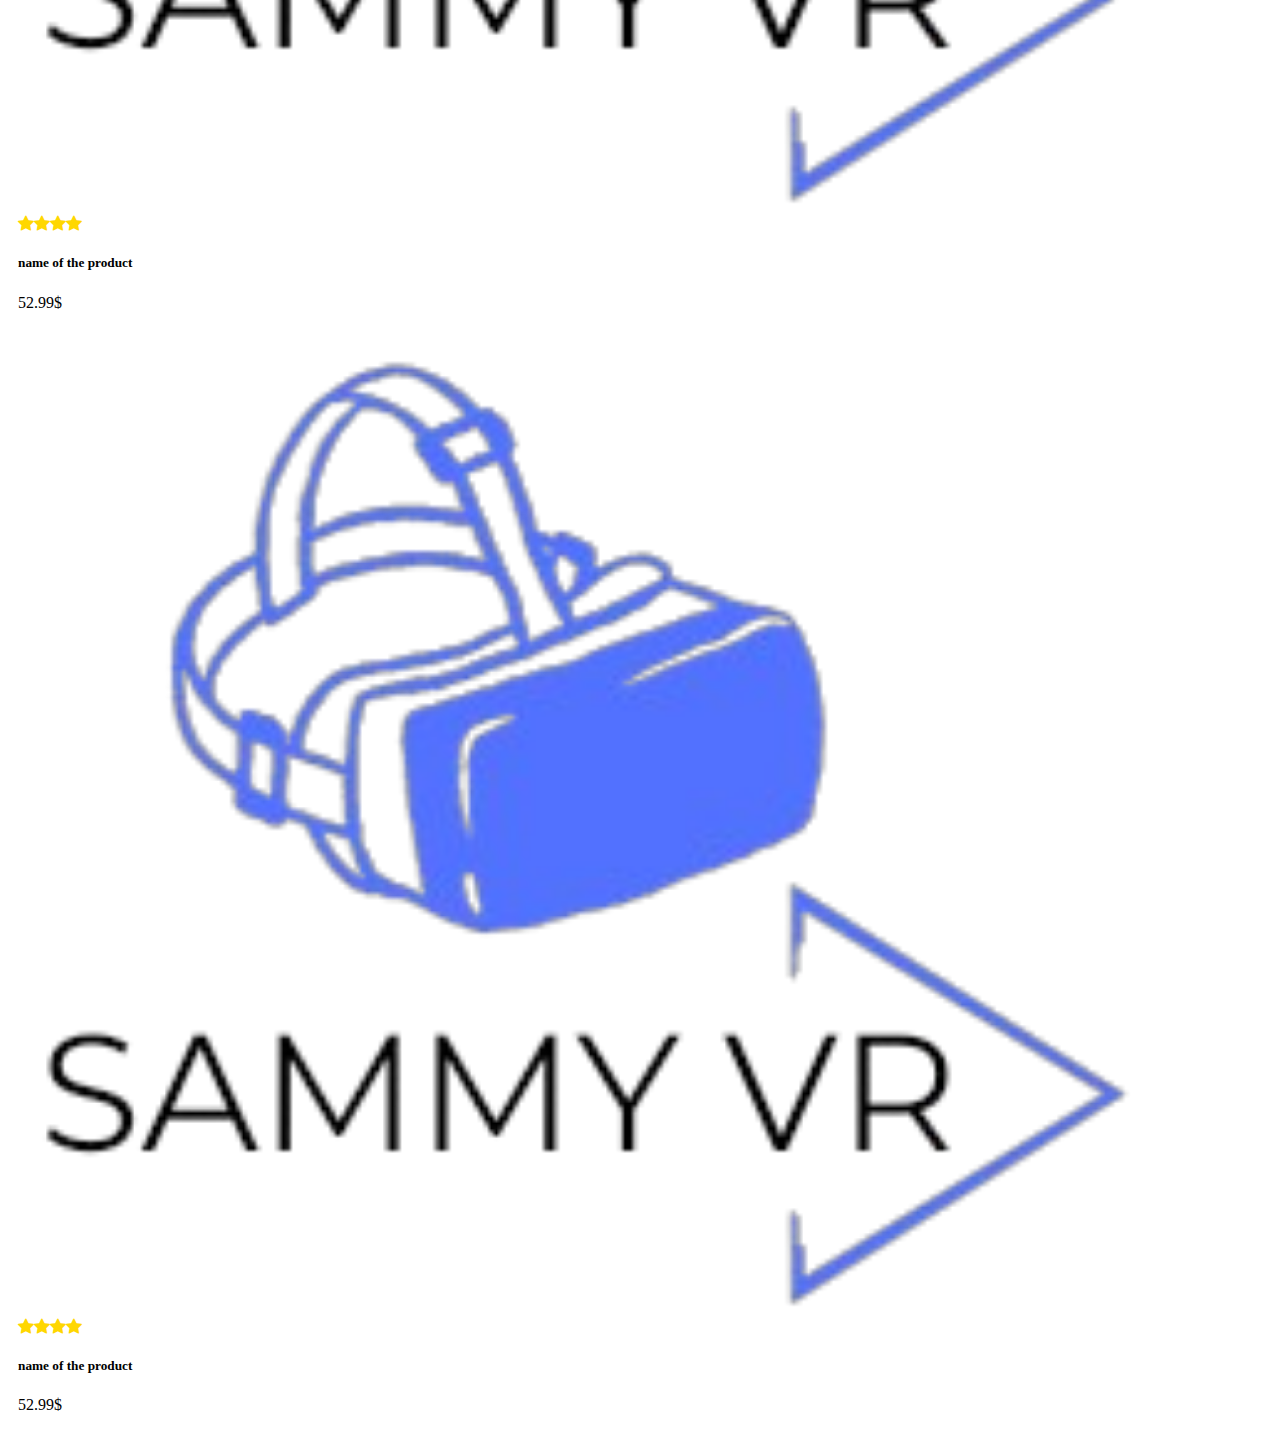
<file: seller.html>
<!DOCTYPE html>
<html lang="en">
<head>
    <meta charset="UTF-8">
    <meta name="viewport" content="width=device-width, initial-scale=1.0">
    <title>SAMMY VR - Mourad</title>
    <link href="https://cdn.jsdelivr.net/npm/bootstrap@5.0.2/dist/css/bootstrap.min.css" rel="stylesheet" integrity="sha384-EVSTQN3/azprG1Anm3QDgpJLIm9Nao0Yz1ztcQTwFspd3yD65VohhpuuCOmLASjC" crossorigin="anonymous">
    <script src="https://cdn.jsdelivr.net/npm/bootstrap@5.0.2/dist/js/bootstrap.bundle.min.js" integrity="sha384-MrcW6ZMFYlzcLA8Nl+NtUVF0sA7MsXsP1UyJoMp4YLEuNSfAP+JcXn/tWtIaxVXM" crossorigin="anonymous"></script>
    <link rel="stylesheet" href="https://cdn.jsdelivr.net/npm/bootstrap-icons@1.11.2/font/bootstrap-icons.min.css">
    <link rel="stylesheet" href="index.css">
    <link rel="icon" type="image/png" href="ressources/SAMMY_VR-removebg-preview.png"/>
</head>
<body class="bg-light"> 
    <nav class="navbar navbar-expand-lg navbar-light bg-light">
        <div class="container-fluid">
          <a class="navbar-brand ms-3" href="index.html">
            <img src="ressources/SAMMY_VR-removebg-preview.png" alt="logo" style="height: 50px;width: 100px;">
          </a>
          <button class="navbar-toggler" type="button" data-bs-toggle="collapse" data-bs-target="#navbarSupportedContent" aria-controls="navbarSupportedContent" aria-expanded="false" aria-label="Toggle navigation">
            <span class="navbar-toggler-icon"></span>
          </button>
          <div class="collapse navbar-collapse" id="navbarSupportedContent">
            <ul class="navbar-nav me-auto mb-2 mb-lg-0">
              
            </ul>
            <img class="me-5"  src="ressources/me-removebg-preview.png" style="height: 50px; width: 50px; border-radius: 50%;" alt="">
            
        </div>
        </div>
      </nav>
      <main class="mt-5">
        <div class="container">
            <div class="row">
                <div class="col d-flex justify-content-start">
                    <button class="btn btn-outline-primary"><i class="bi bi-bar-chart-fill"></i> Consult statistics</button>
                </div>
                <div class="col d-flex justify-content-end">
                    <a href="brevet.html" class="btn btn-outline-primary"><i class="bi bi-plus-circle-dotted"></i> Add brevet</a>
                </div>
            </div>
            <div class="row mt-5">
                <div class="text-center">
                    <h3>Most recent listings</h3>
                </div>
            </div>
            <div class="row mt-5">
                <div class="col-md-3 popout prod">
                    <img src="ressources/SAMMY_VR-removebg-preview.png" style="height: 100%;width: 90%;" alt="">
                    <div class="gold"><i class="bi bi-star-fill"></i><i class="bi bi-star-fill"></i><i class="bi bi-star-fill"></i><i class="bi bi-star-fill"></i></div>
                    <h5 class="mt-2">name of the product</h5>

                    <p>52.99$</p>
                </div>
                <div class="col-md-3 popout prod">
                    <img src="ressources/SAMMY_VR-removebg-preview.png" style="height: 100%;width: 90%;" alt="">
                    <div class="gold"><i class="bi bi-star-fill"></i><i class="bi bi-star-fill"></i><i class="bi bi-star-fill"></i><i class="bi bi-star-fill"></i></div>
                    <h5 class="mt-2">name of the product</h5>

                    <p>52.99$</p>
                </div>
                <div class="col-md-3 popout prod">
                    <img src="ressources/SAMMY_VR-removebg-preview.png" style="height: 100%;width: 90%;" alt="">
                    <div class="gold"><i class="bi bi-star-fill"></i><i class="bi bi-star-fill"></i><i class="bi bi-star-fill"></i><i class="bi bi-star-fill"></i></div>
                    <h5 class="mt-2">name of the product</h5>

                    <p>52.99$</p>
                </div>
                <div class="col-md-3 popout prod">
                    <img src="ressources/SAMMY_VR-removebg-preview.png" style="height: 100%;width: 90%;" alt="">
                    <div class="gold"><i class="bi bi-star-fill"></i><i class="bi bi-star-fill"></i><i class="bi bi-star-fill"></i><i class="bi bi-star-fill"></i></div>
                    <h5 class="mt-2">name of the product</h5>

                    <p>52.99$</p>
                </div>
            </div>
        </div>
      </main>
</body>
</html>
</file>
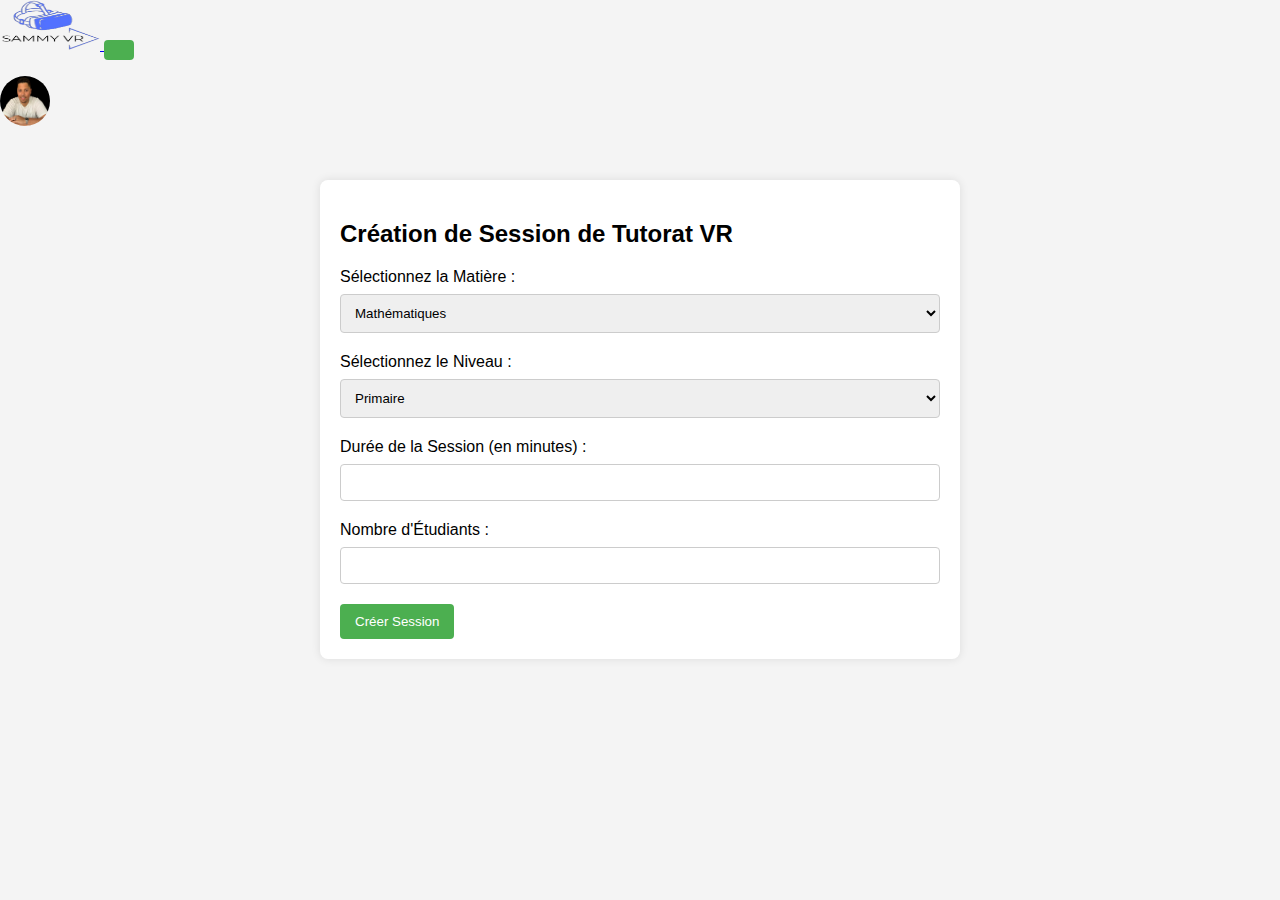
<file: tutorat.html>
<!DOCTYPE html>
<html lang="en">
<head>
    <meta charset="UTF-8">
    <meta name="viewport" content="width=device-width, initial-scale=1.0">
    <link rel="stylesheet" href="styles.css">
    <title>SAMMY VR - Amine</title>
    <link href="https://cdn.jsdelivr.net/npm/bootstrap@5.0.2/dist/css/bootstrap.min.css" rel="stylesheet" integrity="sha384-EVSTQN3/azprG1Anm3QDgpJLIm9Nao0Yz1ztcQTwFspd3yD65VohhpuuCOmLASjC" crossorigin="anonymous">
    <script src="https://cdn.jsdelivr.net/npm/bootstrap@5.0.2/dist/js/bootstrap.bundle.min.js" integrity="sha384-MrcW6ZMFYlzcLA8Nl+NtUVF0sA7MsXsP1UyJoMp4YLEuNSfAP+JcXn/tWtIaxVXM" crossorigin="anonymous"></script>
    <link rel="stylesheet" href="https://cdn.jsdelivr.net/npm/bootstrap-icons@1.11.2/font/bootstrap-icons.min.css">
    
    <link rel="icon" type="image/png" href="ressources/SAMMY_VR-removebg-preview.png"/>
</head>
<body>
    <nav class="navbar navbar-expand-lg navbar-light bg-light">
        <div class="container-fluid">
          <a class="navbar-brand ms-3" href="index.html">
            <img src="ressources/SAMMY_VR-removebg-preview.png" alt="logo" style="height: 50px;width: 100px;">
          </a>
          <button class="navbar-toggler" type="button" data-bs-toggle="collapse" data-bs-target="#navbarSupportedContent" aria-controls="navbarSupportedContent" aria-expanded="false" aria-label="Toggle navigation">
            <span class="navbar-toggler-icon"></span>
          </button>
          <div class="collapse navbar-collapse" id="navbarSupportedContent">
            <ul class="navbar-nav me-auto mb-2 mb-lg-0">
              
            </ul>
            <img class="me-5"  src="ressources/me-removebg-preview.png" style="height: 50px; width: 50px; border-radius: 50%;" alt="">
            
        </div>
        </div>
      </nav>

    <div id="creation-form">
        <h2>Création de Session de Tutorat VR</h2>
        <form>
            <label for="matiere">Sélectionnez la Matière :</label>
            <select id="matiere" name="matiere">
                <option value="math">Mathématiques</option>
                <option value="physique">Physique</option>
                <option value="physique">SVT</option>
                <option value="physique">Histoire geographique</option>
                <!-- Ajoutez d'autres options ici -->
            </select>

            <label for="niveau">Sélectionnez le Niveau :</label>
            <select id="niveau" name="niveau">
                <option value="primaire">Primaire</option>
                <option value="college">Collège</option>
                <!-- Ajoutez d'autres options ici -->
            </select>

            <label for="duree">Durée de la Session (en minutes) :</label>
            <input type="number" id="duree" name="duree" required>

            <label for="nombre-etudiants">Nombre d'Étudiants :</label>
            <input type="number" id="nombre-etudiants" name="nombre-etudiants" required>

            <div class="text-center">
                <button type="submit" class="mt-3">Créer Session</button>
            </div>
        </form>
    </div>

</body>
</html>
</file>
<file: index.css>
a{
    text-decoration: none;
    color: lightblue;
}
.fs{
    background-color: lightblue;
    border: 0.5px solid lightblue;
    border-radius: 15px;
}
.gold{
    color: gold;
}
.prod{
    padding: 10px;
}

.popout {
    animation: popout 1s ease;
    -webkit-animation: popout 1s ease;
}
@keyframes popout {
    from{transform:scale(0)}
    80%{transform:scale(1.2)}
    to{transform:scale(1)}
}
@-webkit-keyframes popout {
    from{-webkit-transform:scale(0)}
    80%{-webkit-transform:scale(1.2)}
    to{-webkit-transform:scale(1)}
}

.f1{
    margin-top: 35px;
    border: 3px solid lightblue;
    border-radius: 10px;
}
</file>
<file: client.css>
body {
    font-family: Arial, sans-serif;
    margin: 0;
    padding: 0;
    background-color: #f4f4f4;
}

.product-container {
    max-width: 800px;
    margin: 20px auto;
    background-color: #fff;
    box-shadow: 0 0 10px rgba(0, 0, 0, 0.1);
    overflow: hidden;
}

.product-image {
    float: left;
    width: 50%;
}

.product-info {
    float: left;
    width: 50%;
    padding: 20px;
}

img {
    max-width: 100%;
    height: auto;
}

h2 {
    color: #333;
}

p {
    color: #666;
}
</file>
<file: styles.css>
body {
    font-family: Arial, sans-serif;
    margin: 0;
    padding: 0;
    background-color: #f4f4f4;
}

#creation-form {
    max-width: 600px;
    margin: 50px auto;
    padding: 20px;
    background-color: #fff;
    border-radius: 8px;
    box-shadow: 0 0 10px rgba(0, 0, 0, 0.1);
}

label {
    display: block;
    margin-bottom: 8px;
}

select, input {
    width: 100%;
    padding: 10px;
    margin-bottom: 20px;
    border: 1px solid #ccc;
    border-radius: 4px;
    box-sizing: border-box;
}

button {
    background-color: #4caf50;
    color: #fff;
    padding: 10px 15px;
    border: none;
    border-radius: 4px;
    cursor: pointer;
}

button:hover {
    background-color: #45a049;
}
</file>
